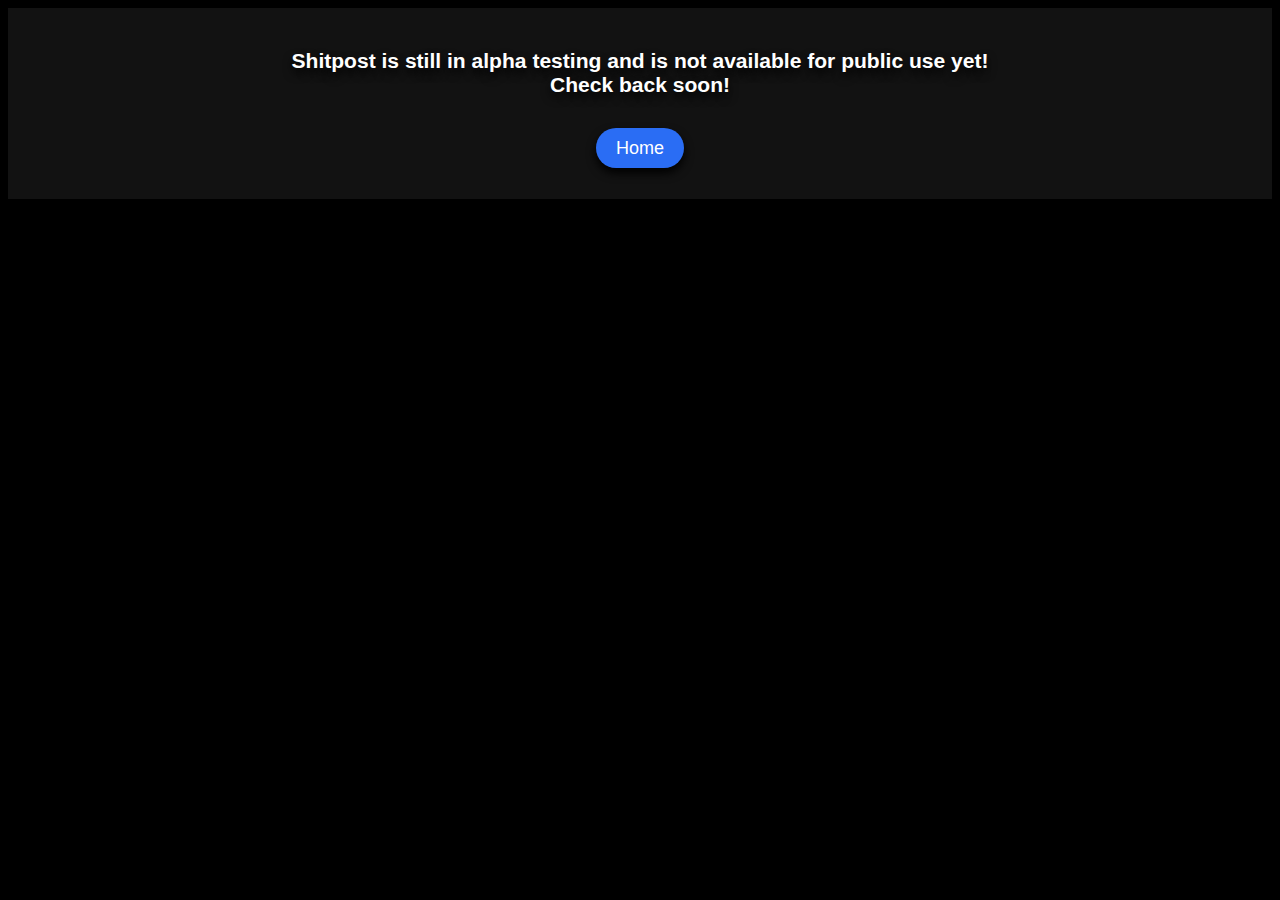
<file: invite.html>
<!DOCTYPE html>
<html>
  <head>
    <title>Invite Shitpost</title>
    <link href="/css.css" rel="stylesheet" type="text/css"
  </head>
  
  <body>
    <div class="textHolder">
      <center><h3>Shitpost is still in alpha testing and is not available for public use yet! <br> Check back soon!</h3></center>
      
      <div class="btn">
        <a href="/">Home</a>
      </div>
    </div>
  </body>
</html>
</file>
<file: css.css>
.header {
  background-color: #121212;
  color: white;
  padding: 20px;
  font-family: 'Open Sans', sans-serif;
  text-shadow: 0px 5px 10px black;
}

h3 {
  text-shadow: 0px 5px 10px black;
}

body {
  text-align: center;
  background-color: #000000;
  color: white;
  font-family: 'Open Sans', sans-serif;
  font-size: 18px;
}

.textHolder {
  text-align: center;
  background-color: #121212;
  color: white;
  font-family: 'Open Sans', sans-serif;
  box-shadow: 0px 5px 10px black;
  padding: 20px;
}

.navbar {
  overflow: hidden;
  background-color: #121212;
  box-shadow: 0px 5px 10px black;
}

.navbar a {
  float: left;
  display: block;
  color: white;
  text-align: center;
  padding: 14px 16px;
  text-decoration: none;
  text-shadow: 0px 5px 10px black;
}

.navbar a:hover {
  background-color: #b6867c;
  color: black;
  transition-duration: 0.4s;
}

.footer {
  position: fixed;
  left: 0;
  bottom: 0;
  width: 100%;
  padding: 10px;
  background-color: #121212;
  box-shadow: 10px 10px 50px black;
  color: white;
  text-align: center;
}

.footer a {
  color: white;
  text-decoration: none;
}
.img {
  background-image: url("https://cdn.glitch.com/f11cddb4-cc4c-4e35-b19d-fe3fa43679c8%2Fthumbnails%2F76c3d72d-59be-4035-af74-a4cef12c9b34.image.png?1580323670884");
}

.btn{
  position: center;
  padding: 20px;
}
.btn a {
  text-decoration: none;
  color: white;
  padding: 10px 20px;
  box-shadow: 0px 5px 10px black;
  border: none;
  transition-duration: 0.4s;
  background-color: hsl(220, 90%, 56%);
  border-radius: 50px;
}

.btn a:hover {
  background-color: hsl(220, 90%, 42%);
}

img {
  position: center;
  width: 10%;
  height 10%;
}
</file>
